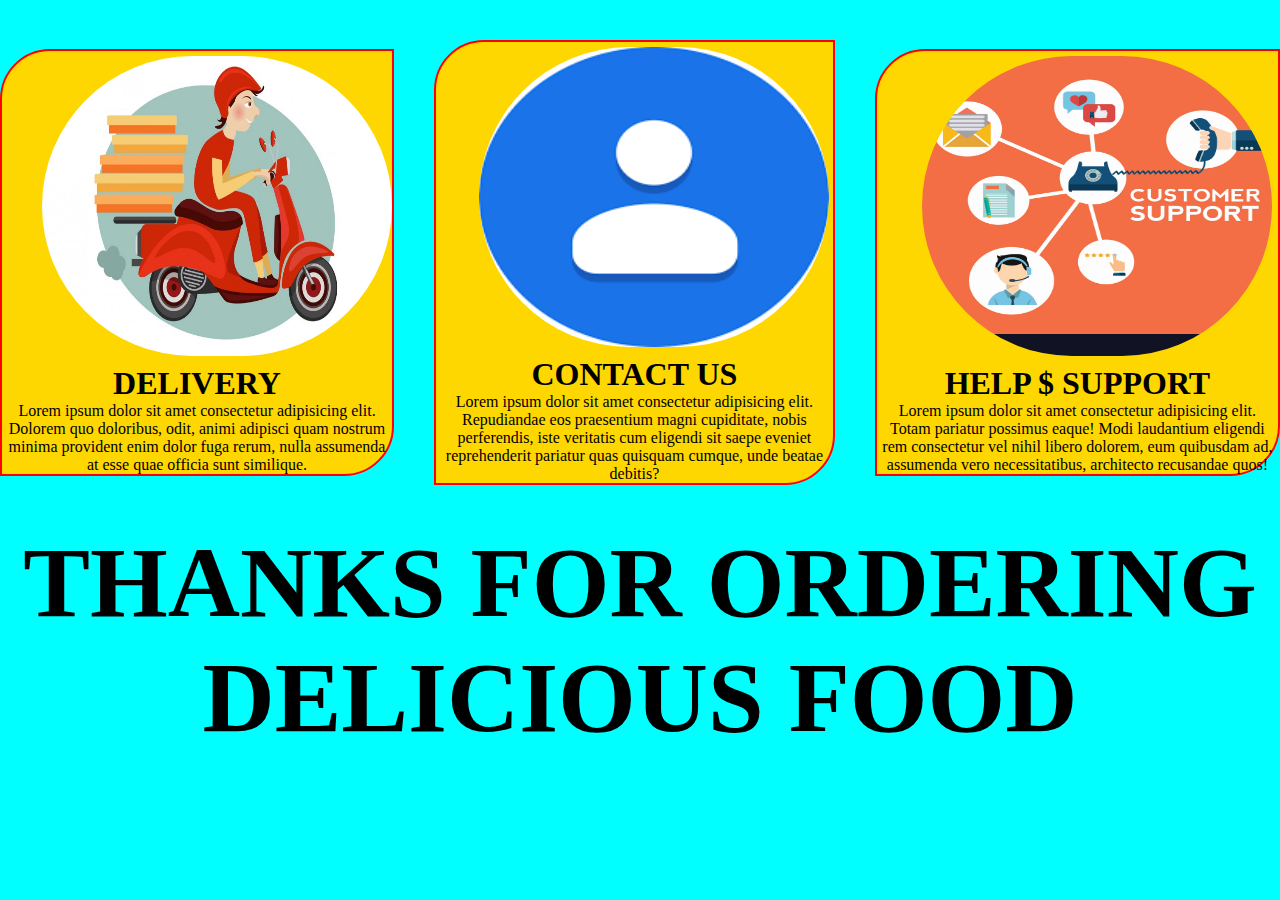
<file: contact .html>
<!DOCTYPE html>
<html lang="en">
<head>
    <meta charset="UTF-8">
    <meta http-equiv="X-UA-Compatible" content="IE=edge">
    <meta name="viewport" content="width=device-width, initial-scale=1.0">
    <title>Document</title>
    <link rel="stylesheet" href="contact.css"/>
</head>
<body>
    <div class="container">
        <div class="items"><img src="images/delivery2.jpg"/><h1>DELIVERY</h1><p>Lorem ipsum dolor sit amet consectetur adipisicing elit. Dolorem quo doloribus, odit, animi adipisci quam nostrum minima provident enim dolor fuga rerum, nulla assumenda at esse quae officia sunt similique.
        </p></div>
        <div class="items"><img src="images/contact.png"/><h1>CONTACT US</h1><p>Lorem ipsum dolor sit amet consectetur adipisicing elit. Repudiandae eos praesentium magni cupiditate, nobis perferendis, iste veritatis cum eligendi sit saepe eveniet reprehenderit pariatur quas quisquam cumque, unde beatae debitis?

        </p></div>
        <div class="items"><img src="images/customersupport.jpg"/><h1>HELP $ SUPPORT</h1><p>Lorem ipsum dolor sit amet consectetur adipisicing elit. Totam pariatur possimus eaque! Modi laudantium eligendi rem consectetur vel nihil libero dolorem, eum quibusdam ad, assumenda vero necessitatibus, architecto recusandae quos!
          
        </p></div>
    </div>
    <h1 class="endheading">THANKS FOR ORDERING DELICIOUS FOOD</h1>
</body>
</html>
</file>
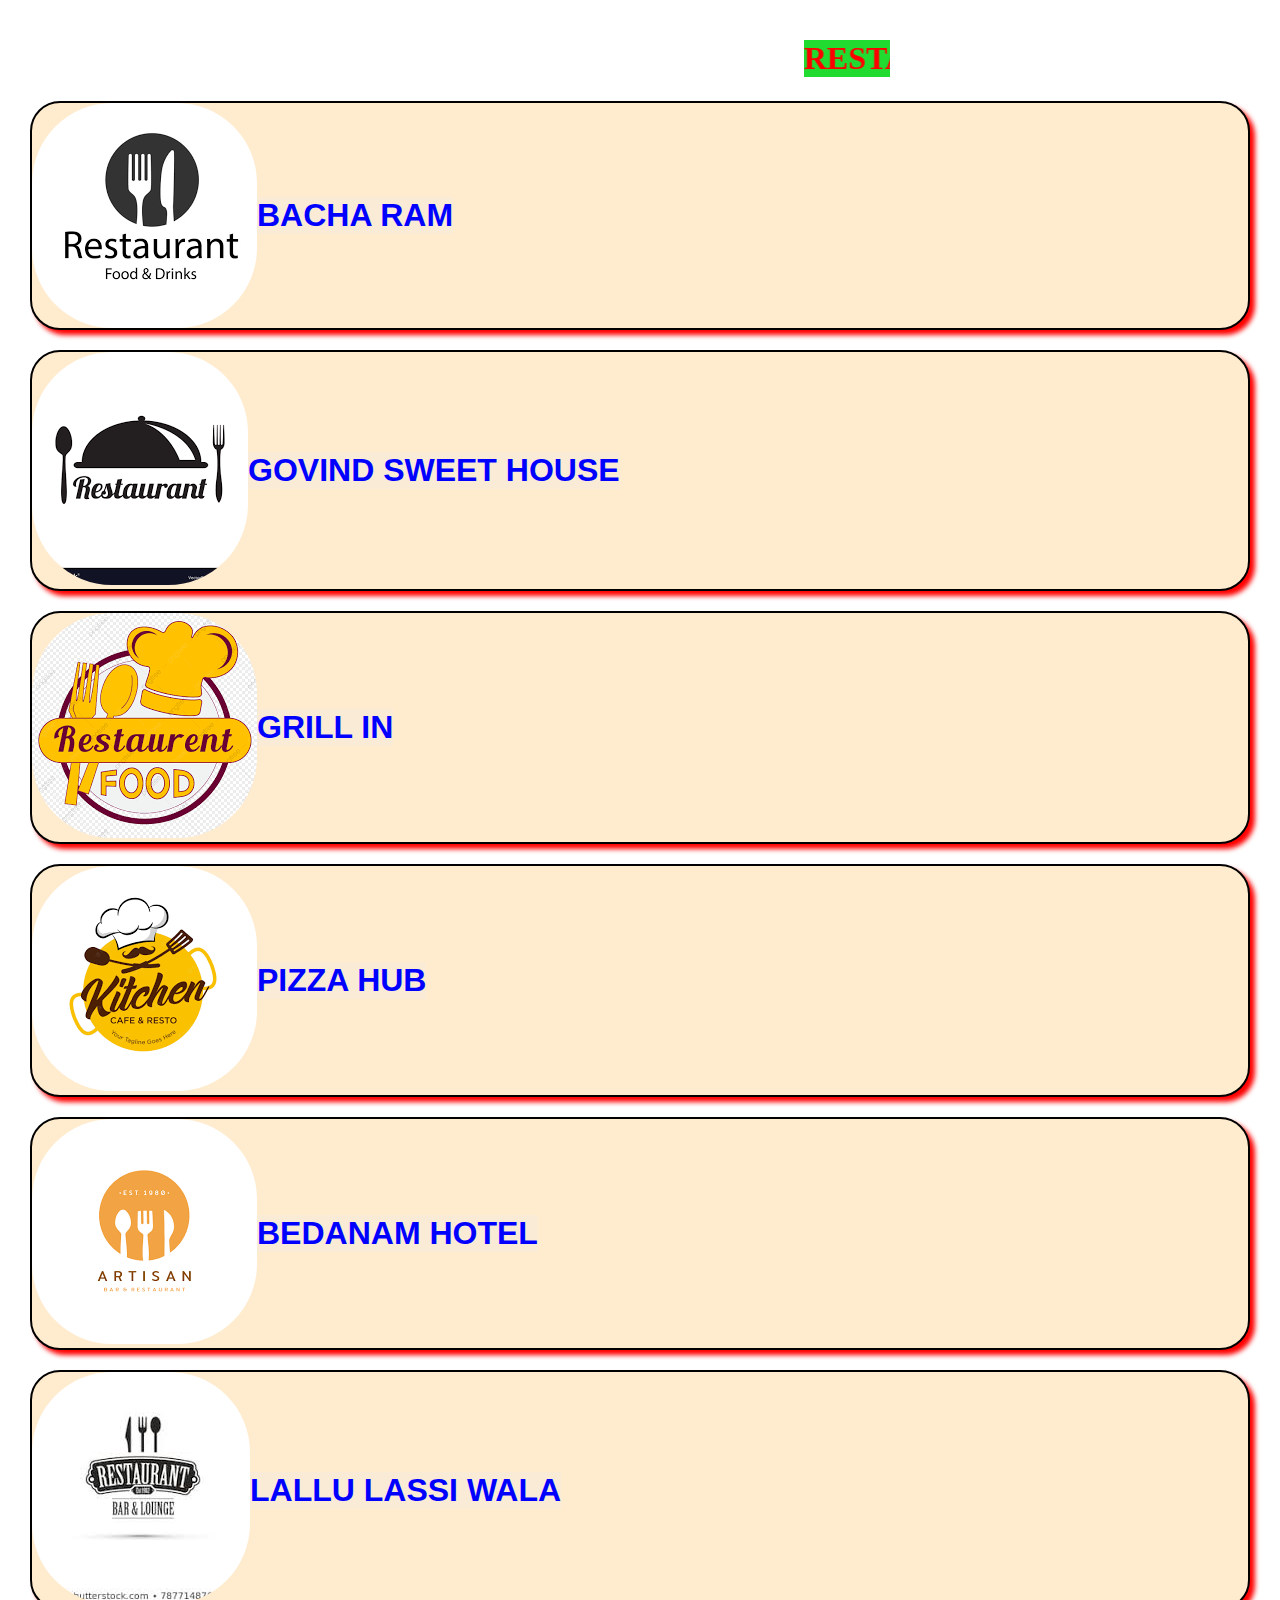
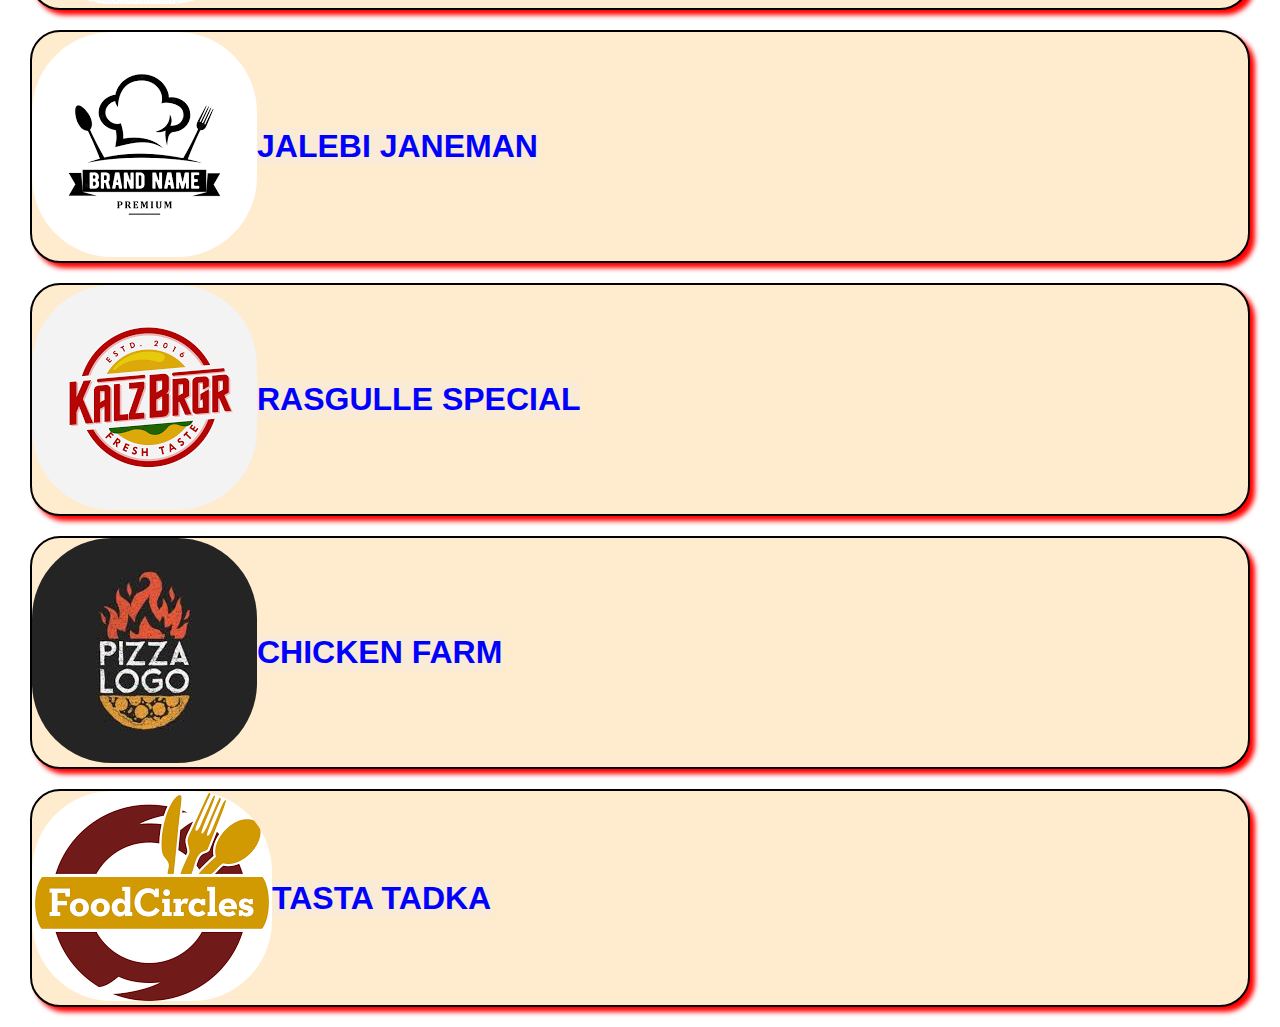
<file: restaurants.html>
<!DOCTYPE html>
<html lang="en">

<head>
    <meta charset="UTF-8">
    <meta http-equiv="X-UA-Compatible" content="IE=edge">
    <meta name="viewport" content="width=device-width, initial-scale=1.0">
    <title>restaurants</title>
    <link rel="stylesheet" href="restaurant.css">
</head>

<body><div class="marquee">
    <marquee scrollamount="10"><h1>RESTAURANTS BY TADKAMEAL</h1></marquee></div>
    <div class="container">
        <div class="content"><img src="images/res1.png" />
            <h1><a href="">BACHA RAM</a>

            </h1>
        </div>
        <div class="content">
            <div><img src="images/res2.png" /></div>
            <H1><a href="">GOVIND SWEET HOUSE</a></H1>
        </div>
    </div>
    <div class="content">
        <div><img src="images/res3.png" /></div>
        <h1><a href="">GRILL IN</a></h1>
    </div>
    </div>

    <div class="content">
        <div><img src="images/res4.png" /></div>
        <h1><a href="">PIZZA HUB</a></h1>
    </div>
    </div>
    <div class="content">
        <div><img src="images/res5.png" /></div>
        <h1><a href="">BEDANAM HOTEL</a></h1>
    </div>
    </div>
    <div class="content">
        <div><img src="images/res6.jpg" /></div>
        <h1><a href="">LALLU LASSI WALA</a></h1>
    </div>
    </div>
    <div class="content">
        <div><img src="images/res7.png" /></div>
        <h1><a href="">JALEBI JANEMAN</a></h1>
    </div>
    </div>
    <div class="content">
        <div><img src="images/res8.png" /></div>
        <h1><a href="">RASGULLE SPECIAL</a></h1>
    </div>
    </div>
    <div class="content">
        <div><img src="images/res9.jpg" /></div>
        <h1><a href="">CHICKEN FARM</a></h1>
    </div>
    </div>
    <div class="content">
        <div><img src="images/res10.png" /></div>
        <h1><a href="">TASTA TADKA</a></h1>
    </div>
    </div>

    </div>
</body>

</html>
</file>
<file: contact.css>
*{
    margin: 0px; 
    padding: 0px;
    box-sizing: border-box;
}
body{
    background-color: aqua;
}
.container{
text-align: center;
margin: 40px auto;
    max-width: 1600px;
    display: flex;
    gap: 40px;
    justify-content: space-between;
    align-items: center;
   

}
.items{border-bottom-right-radius: 50px;
    background-color: gold;
    border-top-left-radius: 50px;
    border: 2px solid red;
}
.container img{margin: 5px auto;
    height: 300px;
    width: 350px;
    border-radius: 170px;
}
.items img{margin-left: 40px;}
.endheading{
    font-size: 100px;
    text-align: center;
}
</file>
<file: restaurant.css>
*{
    margin: 0PX;
    padding: 0px;
    box-sizing: border-box;
}
.content{background-color: blanchedalmond;
    display: flex;
    align-items: center;
    border: 2px solid black;
    margin: 20px 30px;
    box-shadow: 5px 5px 5px red;
    border-radius: 30px;
}
.content h1{color: blue;
    background-color: antiquewhite;

}
.content img{
    border-radius: 80px;
}
.content a{
    text-decoration: none;
    color: blue;
    font-family: 'Gill Sans', 'Gill Sans MT', Calibri, 'Trebuchet MS', sans-serif;
}
.content a:hover{
    color: rgb(238, 235, 231);
    background-color: rgb(237, 100, 100);
    border-radius: 30px;
}
marquee h1{
    color: rgb(255, 0, 0);
    background-color: rgb(33, 219, 48);
    text-align: center;
    margin-top: 40px;
   width: 100%;
}
.marquee{
    width: 500px;
    margin: 0px auto;
}
</file>
